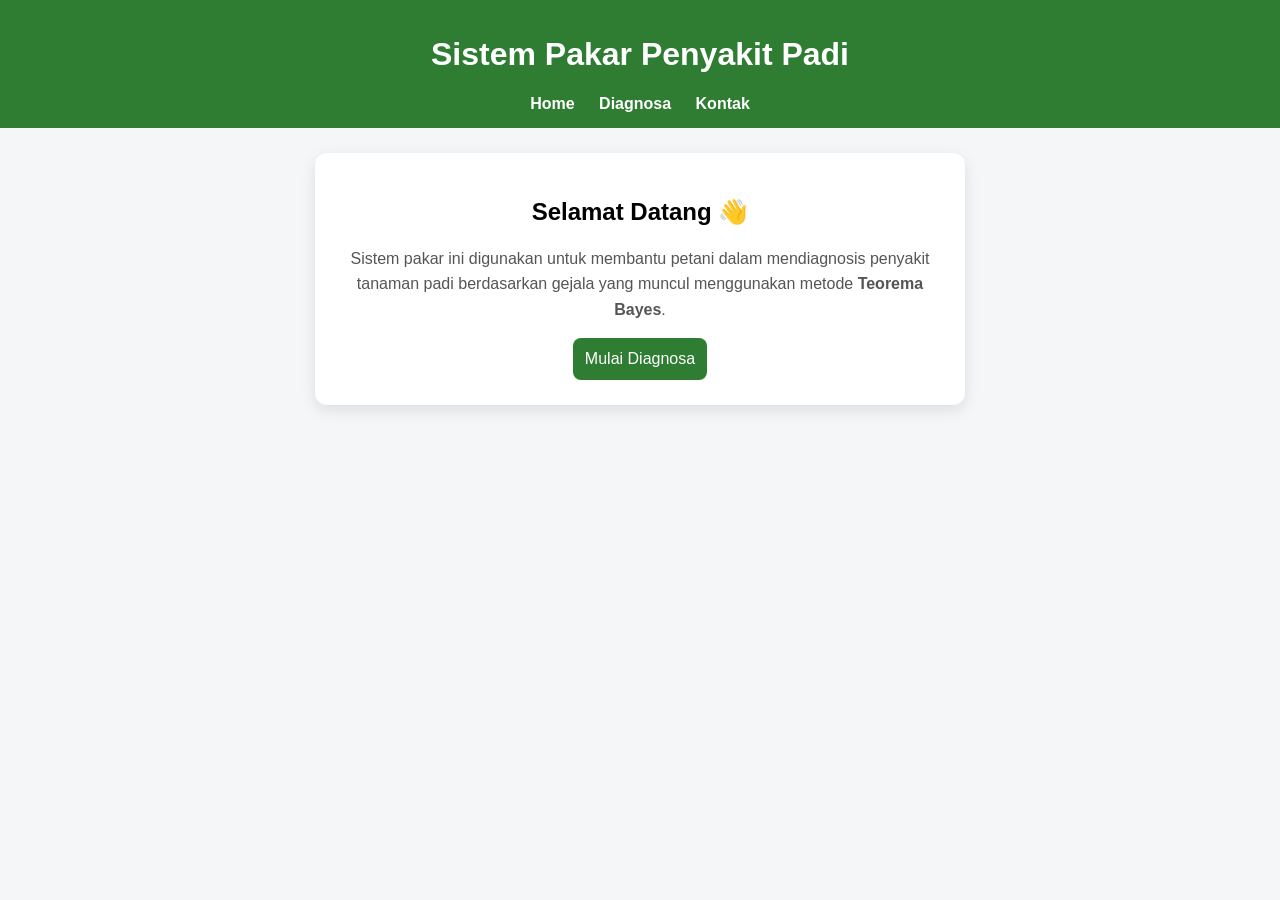
<file: index.html>
<!DOCTYPE html>
<html lang="id">
<head>
<meta charset="UTF-8">
<meta name="viewport" content="width=device-width, initial-scale=1.0">
<title>Sistem Pakar Padi</title>
<link rel="stylesheet" href="style.css">
</head>

<body>

<header>
    <h1>Sistem Pakar Penyakit Padi</h1>
    <nav>
        <a href="index.html">Home</a>
        <a href="diagnosis2.html">Diagnosa</a>
        <a href="kontak2.html">Kontak</a>
    </nav>
</header>

<div class="container center">

    <h2>Selamat Datang 👋</h2>

    <p>
        Sistem pakar ini digunakan untuk membantu petani dalam 
        mendiagnosis penyakit tanaman padi berdasarkan gejala 
        yang muncul menggunakan metode <b>Teorema Bayes</b>.
    </p>

    <a href="diagnosis2.html" class="btn">Mulai Diagnosa</a>

</div>

</body>
</html>
</file>
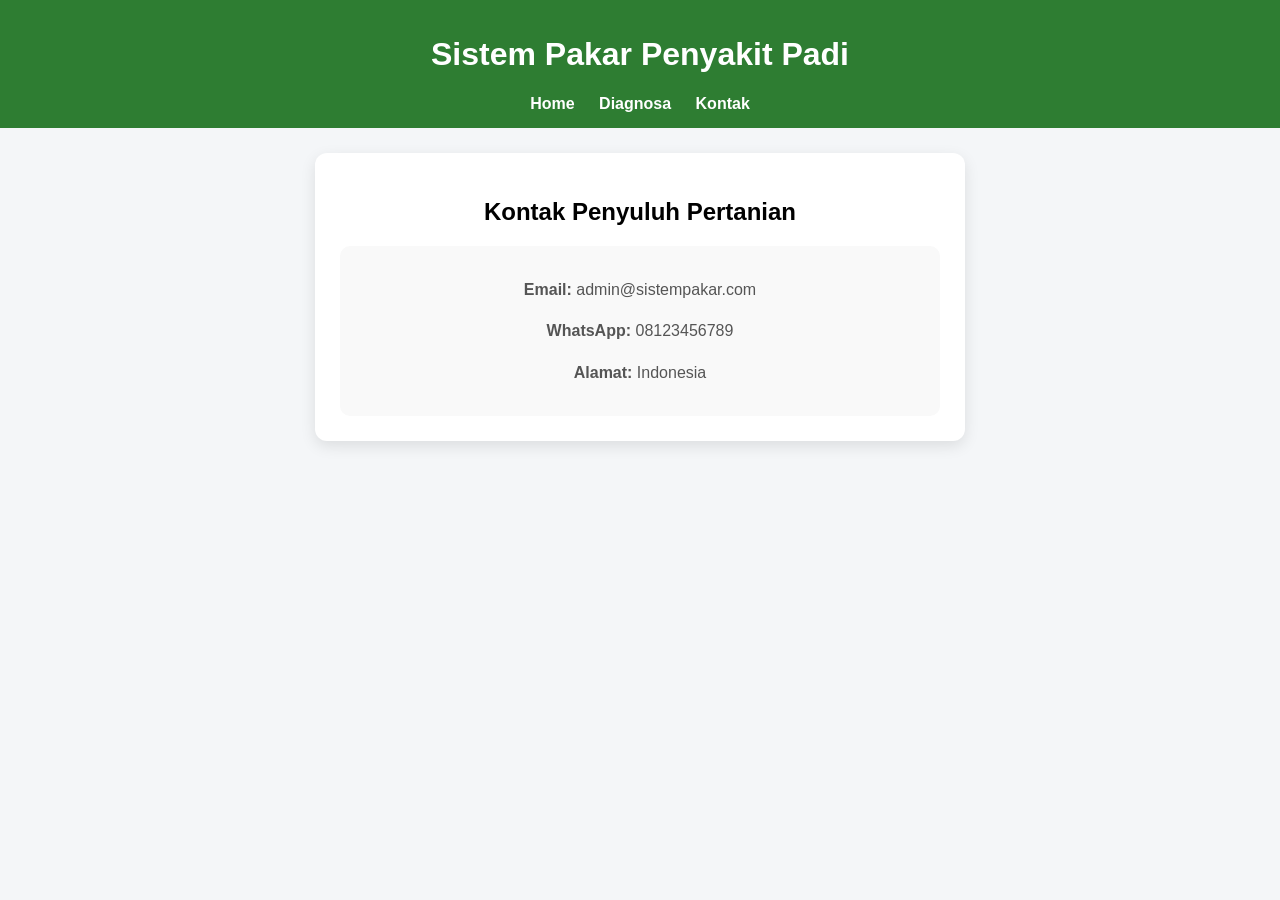
<file: kontak2.html>
<!DOCTYPE html>
<html lang="id">
<head>
<meta charset="UTF-8">
<meta name="viewport" content="width=device-width, initial-scale=1.0">
<title>Kontak</title>
<link rel="stylesheet" href="style.css">
</head>

<body>

<header>
    <h1>Sistem Pakar Penyakit Padi</h1>
    <nav>
        <a href="index.html">Home</a>
        <a href="diagnosis2.html">Diagnosa</a>
        <a href="kontak2.html">Kontak</a>
    </nav>
</header>

<div class="container center">

    <h2>Kontak Penyuluh Pertanian</h2>

    <div class="kontak-box">
        <p><b>Email:</b> admin@sistempakar.com</p>
        <p><b>WhatsApp:</b> 08123456789</p>
        <p><b>Alamat:</b> Indonesia</p>
    </div>

</div>

</body>
</html>
</file>
<file: style.css>
body {
    margin: 0;
    font-family: 'Segoe UI', sans-serif;
    background: #f4f6f8;
}

/* HEADER */
header {
    background: #2e7d32;
    color: white;
    padding: 15px;
    text-align: center;
    position: sticky;
    top: 0;
    z-index: 1000;
}

/* NAVBAR */
nav {
    margin-top: 10px;
}

nav a {
    color: white;
    margin: 0 10px;
    text-decoration: none;
    font-weight: bold;
    transition: 0.3s;
}

nav a:hover {
    color: #c8e6c9;
}

/* CONTAINER */
.container {
    max-width: 600px;
    margin: 25px auto;
    background: white;
    padding: 25px;
    border-radius: 12px;
    box-shadow: 0 5px 15px rgba(0,0,0,0.1);
}

.center {
    text-align: center;
}

/* TEXT */
.container p {
    line-height: 1.6;
    color: #555;
}

/* BUTTON */
.btn, button {
    display: inline-block;
    padding: 12px;
    background: #2e7d32;
    color: white;
    border-radius: 8px;
    text-decoration: none;
    border: none;
    cursor: pointer;
    transition: 0.3s;
}

button {
    width: 100%;
    margin-top: 15px;
}

.btn:hover, button:hover {
    background: #1b5e20;
}

/* GEJALA */
.gejala {
    display: flex;
    flex-direction: column;
    gap: 10px;
}

.gejala label {
    padding: 12px;
    background: #f9f9f9;
    border-radius: 8px;
    cursor: pointer;
    transition: 0.2s;
}

.gejala label:hover {
    background: #e8f5e9;
}

/* HASIL */
#hasil {
    margin-top: 20px;
    padding: 15px;
    background: #e8f5e9;
    border-radius: 10px;
}

/* KONTAK */
.kontak-box {
    background: #f9f9f9;
    padding: 15px;
    border-radius: 10px;
    margin-top: 10px;
}

/* MOBILE */
@media (max-width: 600px) {
    .container {
        margin: 10px;
        padding: 15px;
    }

    nav a {
        display: inline-block;
        margin: 5px;
    }
}
</file>
